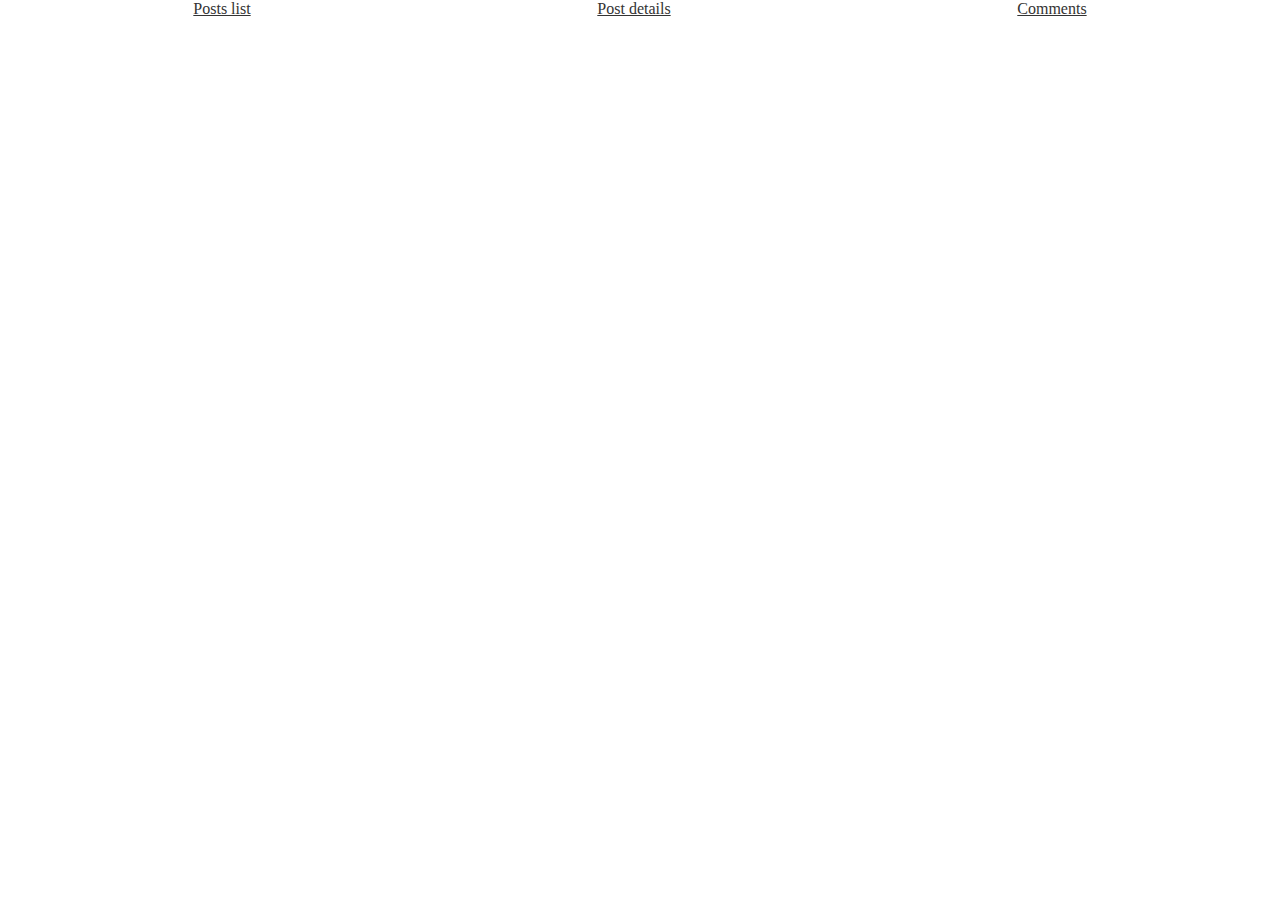
<file: index.html>
<!DOCTYPE html>
<html lang="en">
<head>
    <meta charset="UTF-8">
    <meta name="viewport" content="width=device-width, initial-scale=1.0">
    <title>Amici</title>
    <link rel="stylesheet" href="./src/style/style.css">
</head>
<body>
    <main class="main">
        <div class="container">
            <section class="main-section">
                <a href="./src/pages/posts_list.html">
                    Posts list
                </a>
                <a href="./src/pages/post_detail.html">
                    Post details
                </a>
                <a href="./src/pages/comments.html">
                    Comments
                </a>
            </section>
        </div>
    </main>
</body>
</html>
</file>
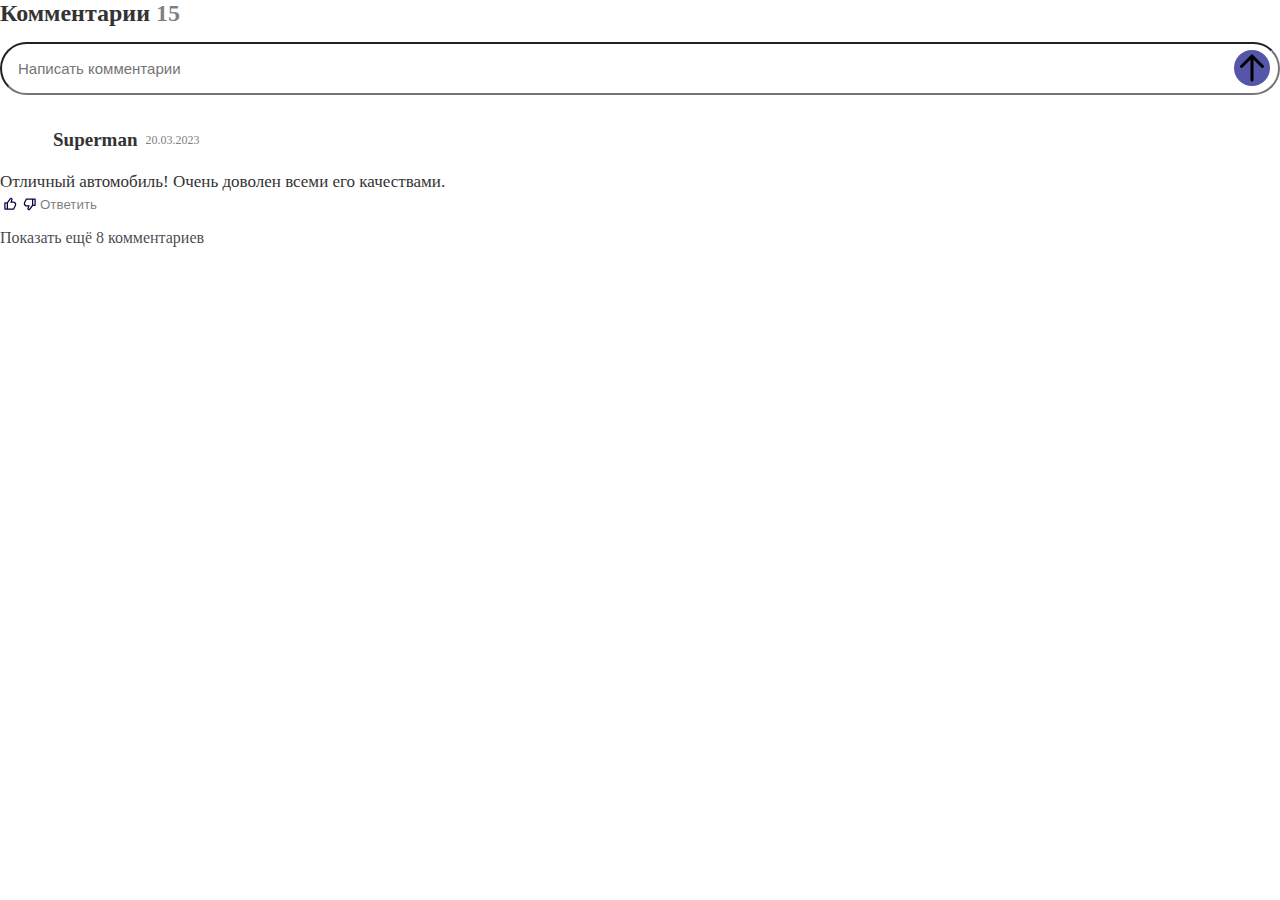
<file: src/pages/comments.html>
<!DOCTYPE html>
<html lang="en">
<head>
    <meta charset="UTF-8">
    <meta name="viewport" content="width=device-width, initial-scale=1.0">
    <title>Comments</title>
    <link rel="stylesheet" href="../style/style.css">
</head>
<body>
    <main class="main">
        <section class="comments-section">
            <h2 id="comments" class="details-comments-title">Комментарии <span class="details-comments-count">15</span></h2>
                <div class="comments">
                    <form class="comments-form">
                        <input type="text" class="comments-input" placeholder="Написать комментарии">
                        <button class="comments-button"></button>
                    </form>
                    <div class="comments-row">
                        <div class="comment">
                            <div class="comment-user-info">
                                <span style="background-image: url(https://cdn.jdpower.com/Average%20Weight%20Of%20A%20Car.jpg)" class="comment-user-image"></span>
                                <span class="comment-user-name">Superman</span>
                                <span class="comment-user-date">20.03.2023</span>
                            </div>
                            <p class="comment-text">
                                Отличный автомобиль! Очень доволен всеми его качествами.
                            </p>
                            <div class="comment-action">
                                <button class="comment-like"></button>
                                <button class="comment-dislike"></button>
                                <button class="comment-reply">Ответить</button>
                            </div>
                        </div>
                        <div class="comment has-reply hidden">
                            <div class="comment-user-info">
                                <span style="background-image: url(https://a.d-cd.net/b3f4ffcs-480.jpg)" class="comment-user-image"></span>
                                <span class="comment-user-name">Stig</span>
                                <span class="comment-user-date">20.03.2023</span>
                            </div>
                            <p class="comment-text">
                                Отличный автомобиль! Очень доволен всеми его качествами.
                            </p>
                            <div class="comment-action">
                                <button class="comment-like"></button>
                                <button class="comment-dislike"></button>
                                <button class="comment-reply">Ответить</button>
                            </div>
                            <div class="comment is-reply hidden">
                                <div class="comment-user-info">
                                    <span style="background-image: url(https://static1.squarespace.com/static/6282ec55d5f3c229291fcb47/63cdb2155bc4c44bc1167e55/63cde45ba1562f4679996483/1674437732520/Artboard+2-100.jpg?format=1500w)" class="comment-user-image"></span>
                                    <span class="comment-user-name">Superman</span>
                                    <span class="comment-user-date">20.03.2023</span>
                                </div>
                                <p class="comment-text">
                                    Согласен! Ни разу не пожалел о приобретении данного авто!
                                </p>
                                <div class="comment-action">
                                    <button class="comment-like"></button>
                                    <button class="comment-dislike"></button>
                                    <button class="comment-reply">Ответить</button>
                                </div>
                            </div>
                        </div>
                        <div class="comment hidden">
                            <div class="comment-user-info">
                                <span style="background-image: url(https://i.pinimg.com/564x/e3/42/ee/e342ee28bfcfa2bb18d6e6ce86c0ccea.jpg)" class="comment-user-image"></span>
                                <span class="comment-user-name">Ironman</span>
                                <span class="comment-user-date">21.03.2023</span>
                            </div>
                            <p class="comment-text">
                                Хорошая машина, но дороговата.
                            </p>
                            <div class="comment-action">
                                <button class="comment-like"></button>
                                <button class="comment-dislike"></button>
                                <button class="comment-reply">Ответить</button>
                            </div>
                        </div>
                        <div class="comment hidden">
                            <div class="comment-user-info">
                                <span style="background-image: url(https://i.pinimg.com/564x/f6/7c/c4/f67cc4c512a7d3db16a12fab640e065b.jpg)" class="comment-user-image"></span>
                                <span class="comment-user-name">Batman</span>
                                <span class="comment-user-date">22.03.2023</span>
                            </div>
                            <p class="comment-text">
                                Машина неплохая, но расход топлива великоват.
                            </p>
                            <div class="comment-action">
                                <button class="comment-like"></button>
                                <button class="comment-dislike"></button>
                                <button class="comment-reply">Ответить</button>
                            </div>
                        </div>
                        <span class="comments-hidden-list">Показать ещё 8 комментариев</span>
                    </div>
                </div>
        </section>
    </main>

<script>
    document.addEventListener('DOMContentLoaded', function() {
        var showCommentsButton = document.querySelector('.comments-hidden-list');
        showCommentsButton.addEventListener('click', function() {
            var hiddenComments = document.querySelectorAll('.comment.hidden');
            var countToShow = 2;
            for (var i = 0; i < countToShow; i++) {
                if (hiddenComments[i]) {
                    hiddenComments[i].classList.remove('hidden');
                }
            }
            hiddenComments = document.querySelectorAll('.comment.hidden');
            if (hiddenComments.length === 0) {
                showCommentsButton.style.display = 'none';
            }
        });
    });
</script>
</body>
</html>
</file>
<file: src/style/style.css>
* {
    margin: 0;
    padding: 0;
    box-sizing: border-box;
    scroll-behavior: smooth;
    color: #333333;
}

button {
    cursor: pointer;
}

.hidden {
    display: none;
}

.container {
    width: 100%;
    max-width: 1440px;
    padding: 0 20px;
    margin: 0 auto;
}

.main-section {
    display: flex;
    align-items: center;
    justify-content: space-around;
}

/* posts listing styles */

.posts-row {
    display: flex;
    flex-direction: column;
    align-items: center;
}

.post {
    max-width: 900px;
    margin-bottom: 25px;
}

.post-actions {
    display: flex;
    align-items: center;
    gap: 5px;
    margin-top: 8px;
}

.post-comment-container {
    display: flex;
    align-items: center;
}

.post-comments-counter {
    color: #818181;
}

.post-like-button {
    width: 24px;
    height: 24px;
    background-size: cover;
    background-position: center;
    background-repeat: no-repeat;
    border: none;
    background-color: transparent;
    background-image: url("../icons/like.svg");
}

.post-dislike-button {
    width: 24px;
    height: 24px;
    background-size: cover;
    background-position: center;
    background-repeat: no-repeat;
    border: none;
    background-color: transparent;
    background-image: url("../icons/dislike.svg");
}

.post-comments-button {
    display: block;
    width: 19px;
    height: 19px;
    background-size: cover;
    background-position: center;
    background-repeat: no-repeat;
    border: none;
    margin-right: 5px;
    background-color: transparent;
    background-image: url("../icons/comment.svg");
}

.post-image {
    width: 100%;
    max-width: 900px;   
    max-height: 500px;
    border-radius: 10px;
    object-fit: cover;
}

.post-user-info {
    display: flex;
    align-items: center;
}

.post-user-image {
    width: 40px;
    height: 40px;
    border-radius: 9999px;
    background-size: cover;
    background-position: center;
    background-repeat: no-repeat;
    margin: 10px 0;
}

.post-user-name {
    font-weight: 700;
    font-size: 22px;
    margin: 0 8px 0 13px;
}

.post-user-date {
    font-size: 14px;
    color: #818181;
}

.post-text {
    color: black;
    font-size: 16px;
    text-decoration: none;
}

.post-title {
    font-weight: 700;
    font-size: 30px;
    margin: 5px 0;
    overflow: hidden;
    display: -webkit-box;
    -webkit-box-orient: vertical;
    -webkit-line-clamp: 1;
}

.post-description {
    font-weight: 400;
    font-size: 16px;
    line-height: 1.15;
    overflow: hidden;
    display: -webkit-box;
    -webkit-box-orient: vertical;
    -webkit-line-clamp: 3;
    color: #9F9F9F;
}

.post-comments {
    color: white;
    background-color: #5555aa;
    border-radius: 16px;
    padding: 10px 16px;
    border: none;
    font-size: 16px;
    cursor: pointer;
    transition: 0.2s;
    text-decoration: none;
}

.post-comments:hover {
    transition: 0.2s;
    background-color: #3c3c8f;
}


/* details styles */

#post-details {
    padding-bottom: 25px;
}

.details-main-content {
    width: 100%;
    max-width: 900px;
    padding: 20px 0;
    border-bottom: 2px solid rgba(0,0,0,0.25);
}

.details-top {
    border-bottom: 2px solid rgba(0,0,0,0.25);
    margin-bottom: 20px;
    padding-bottom: 7px;
}

.details-user {
    display: flex;
    align-items: center;
}

.details-user-name {
    font-weight: 900;
    font-size: 24px;
    margin-left: 8px;
}

.details-user-image {
    width: 50px;
    height: 50px;
    border-radius: 9999px;
    background-size: cover;
    background-position: center;
    background-repeat: no-repeat;
    margin: 10px 0;
}

.details-title {
    font-weight: 900;
    font-size: 33px;
}

.details-date {
    font-size: 14px;
    color: rgba(0,0,0,0.45);
}

.details-image {
    width: 100%;
}

.details-text {
    font-size: 17px;
    line-height: 24px;
    white-space: pre-line;
}

.details-actions {
    padding: 15px 0 0;
    display: flex;
    align-items: center;
    gap: 5px;
}

.details-like-button {
    background-image: url('../icons/like.svg');
    width: 25px;
    height: 25px;
    border: none;
    background-position: center;
    background-size: contain;
    background-repeat: no-repeat;
    background-color: transparent;
}

.details-dislike-button {
    background-image: url('../icons/dislike.svg');
    width: 25px;
    height: 25px;
    border: none;
    transform: scaleX(-1);
    background-position: center;
    background-size: contain;
    background-repeat: no-repeat;
    background-color: transparent;
}

.details-comments-container {
    display: flex;
    align-items: center;
}

.details-comments-button {
    display: block;
    background-image: url('../icons/comment.svg');
    width: 20px;
    height: 20px;
    border: none;
    background-position: center;
    background-size: contain;
    background-repeat: no-repeat;
    background-color: transparent;
    margin-right: 5px;
}

.details-comments-icon {
    width: 20px;
    height: 20px;
    object-fit: cover;
}


/* comments styles */

.post-details-container {
    display: flex;
    flex-direction: column;
    align-items: center;
}

.comments-row {
    padding-top: 15px;
}

.comment {
    margin-bottom: 15px;
}

.comment-action {
    display: flex;
    align-items: center;
}

.comment.is-reply {
    margin: -5px 0 0;
    padding-left: 24px;
}

.comment-like {
    background-image: url('../icons/like.svg');
    width: 20px;
    height: 20px;
    border: none;
    background-position: center;
    background-size: contain;
    background-repeat: no-repeat;
    background-color: transparent;
}

.comment-dislike {
    background-image: url('../icons/dislike.svg');
    width: 20px;
    height: 20px;
    border: none;
    transform: scaleX(-1);
    background-position: center;
    background-size: contain;
    background-repeat: no-repeat;
    background-color: transparent;
}

.comment-comment {
    background-image: url('../icons/comment.svg');
    width: 15px;
    height: 15px;
    border: none;
    background-position: center;
    background-size: contain;
    background-repeat: no-repeat;
    background-color: transparent;
}

.comment-reply {
    background-color: transparent;
    border: none;
    cursor: pointer;
    color: rgba(6,6,15,0.55);
}

.details-comments {
    width: 100%;
    max-width: 900px;
    padding: 15px 0;
}

.details-comments-title {
    margin-bottom: 15px;
}

.details-comments-count {
    color: rgba(0,0,0,0.50);
}

.comments-form {
    display: flex;
    position: relative;
}

.comments-input {
    padding: 16px;
    border-radius: 82px;
    width: 100%;
    font-size: 15px;
}

.comments-button {
    top: 8px;
    right: 10px;
    position: absolute;
    width: 36px;
    height: 36px;
    background-color: #5555aa;
    border: none;
    border-radius: 100%;
    background-image: url(../icons/up-arrow.svg);
    background-position: center;
    background-repeat: no-repeat;
    background-size: cover;
}

.comment-user-info {
    display: flex;
    align-items: center;
}

.comment-user-image {
    width: 40px;
    height: 40px;
    border-radius: 9999px;
    background-size: cover;
    background-position: center;
    background-repeat: no-repeat;
    margin: 10px 0;
}

.comment-user-name {
    font-weight: 700;
    font-size: 19px;
    margin: 0 8px 0 13px;
}

.comment-user-date {
    font-size: 12px;
    color: #818181;
}

.comment-text {
    font-weight: 400;
    font-size: 17px;
    line-height: 24px;
}

.comments-hidden-list {
    color: rgba(6,6,15,0.75);
}



/* responsive */

@media (max-width: 768px) {
    .post-title {
        font-size: 25px;
    }

    .post-description {
        font-size: 14px;
    }

    .details-title {
        font-size: 26px;
    }

    .details-text {
        font-size: 15px;
    }

    .comments-input {
        padding: 9px;
    }
    .comments-button {
        top: 6px;
        right: 7px;
        width: 28px;
        height: 28px;
    }
}
</file>
